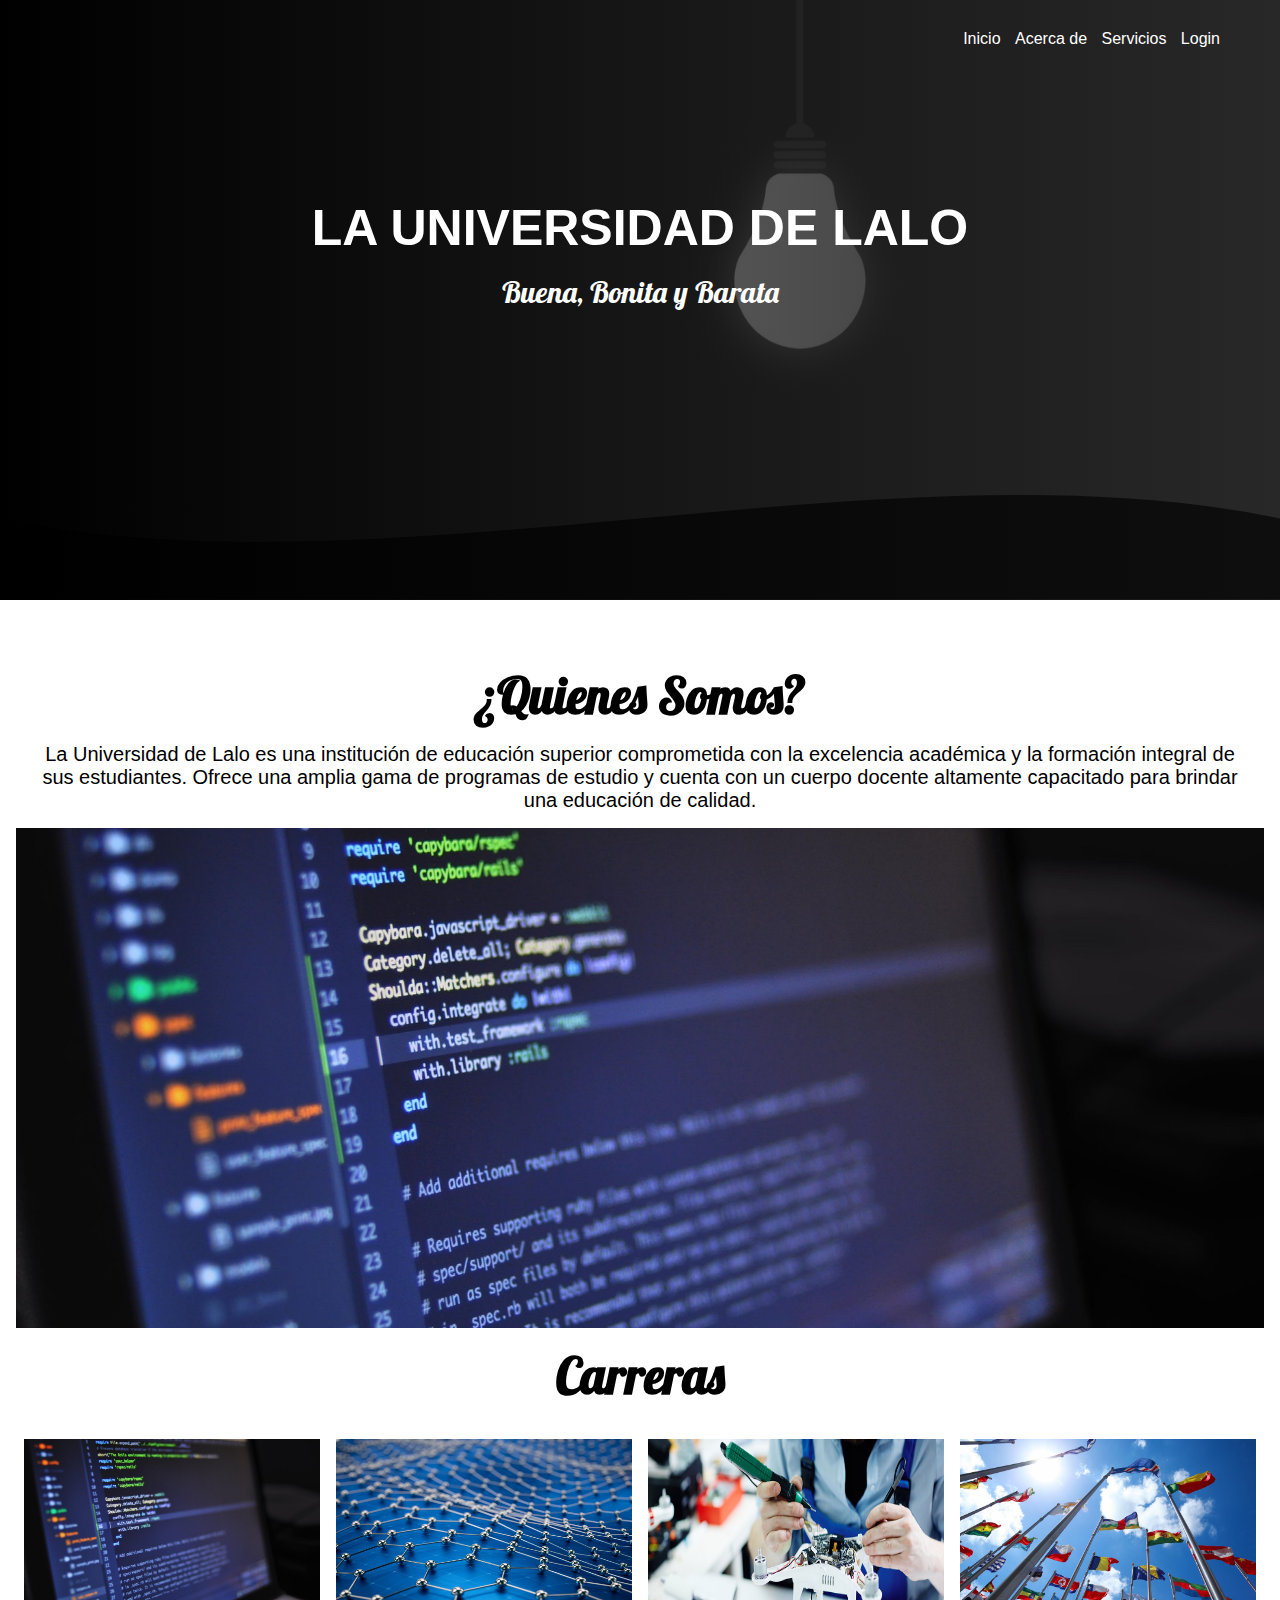
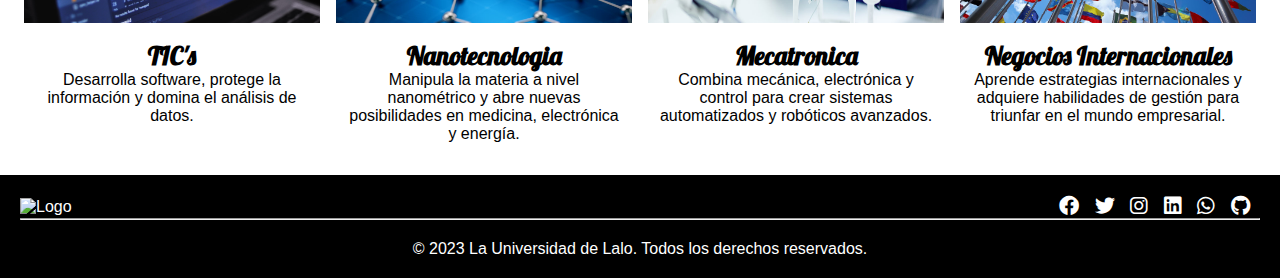
<file: index.html>
<!DOCTYPE html>
<html lang="en">

<head>
    <meta charset="UTF-8">
    <meta name="viewport" content="width=device-width, initial-scale=1.0">
    <link rel="preconnect" href="https://fonts.googleapis.com">
    <link rel="preconnect" href="https://fonts.gstatic.com" crossorigin>
    <link href="https://fonts.googleapis.com/css2?family=Lobster&display=swap" rel="stylesheet">
    <link rel="preconnect" href="https://fonts.googleapis.com">
    <link rel="preconnect" href="https://fonts.gstatic.com" crossorigin>
    <link href="https://fonts.googleapis.com/css2?family=Caveat&display=swap" rel="stylesheet">
    <!-- Font Awesome -->
    <link href="https://cdnjs.cloudflare.com/ajax/libs/font-awesome/6.0.0/css/all.min.css" rel="stylesheet" />
    <!-- Google Fonts -->
    <link href="https://fonts.googleapis.com/css?family=Roboto:300,400,500,700&display=swap" rel="stylesheet" />
    <link rel="stylesheet" href="CSS/index.css">
    <link rel="stylesheet" href="CSS/footer.css">
    <title>SchooLalo</title>
</head>

<body>

    <header class="head">
        <nav class="navBar">
            <a href="#Inicio">Inicio</a>
            <a href="#About">Acerca de</a>
            <a href="principal.php">Servicios</a>
            <a href="login.php">Login</a>
        </nav>
        <section id="Inicio">
            <section class="textos-header">
                <h1>LA UNIVERSIDAD DE LALO</h1>
                <h2>Buena, Bonita y Barata</h2>
            </section>
        </section>
        <div class="wave" style="height: 150px; overflow: hidden;"><svg viewBox="0 0 500 150" preserveAspectRatio="none"
                style="height: 81%; width: 100%;">
                <path d="M0.00,49.98 C149.99,150.00 349.20,-49.98 500.00,49.98 L500.00,150.00 L0.00,150.00 Z"
                    style="stroke: none; fill: #000000a2;"></path>
            </svg></div>
    </header>
    <!-- <div id="carousel"></div> -->

    <main class="contenedor">
        <section class="about">
            <h2>¿Quienes Somos?</h2>
            <p>La Universidad de Lalo es una institución de educación superior comprometida con la excelencia académica
                y
                la formación integral de sus estudiantes. Ofrece una amplia gama de programas de estudio y cuenta con un
                cuerpo docente altamente capacitado para brindar una educación de calidad.</p>
        </section>

        <div id="carousel"></div>

        <h2>Carreras</h2>
        <div class="carreras__grid">
            <section class="carreras">
                <div class="carreras__cards">
                    <div class="carreras__cards__img">
                        <img class="carreras__cards__img--im" src="IMG/carreras/Tics.jpeg" alt="Imagen 1">
                    </div>
                    <div class="carreras__card__txt">
                        <h3>TIC's</h3>
                        <p>Desarrolla software, protege la información y domina el análisis de datos.</p>
                    </div>
                </div>
            </section>

            <section class="carreras">
                <div class="carreras__cards">
                    <div class="carreras__cards__img">
                        <img class="carreras__cards__img--im" src="IMG/carreras/Nanotecnologia.jpg" alt="Imagen 1">
                    </div>
                    <div class="carreras__card__txt">
                        <h3>Nanotecnologia</h3>
                        <p>Manipula la materia a nivel nanométrico y abre nuevas posibilidades en medicina, electrónica
                            y energía.</p>
                    </div>
                </div>
            </section>

            <section class="carreras">
                <div class="carreras__cards">
                    <div class="carreras__cards__img">
                        <img class="carreras__cards__img--im" src="IMG/carreras/Mecatronica.jpg" alt="Imagen 1">
                    </div>
                    <div class="carreras__card__txt">
                        <h3>Mecatronica</h3>
                        <p>Combina mecánica, electrónica y control para crear sistemas automatizados y robóticos
                            avanzados.</p>
                    </div>
                </div>
            </section>

            <section class="carreras">
                <div class="carreras__cards">
                    <div class="carreras__cards__img">
                        <img class="carreras__cards__img--im" src="IMG/carreras/Negocios.jpg" alt="Imagen 1">
                    </div>
                    <div class="carreras__card__txt">
                        <h3>Negocios Internacionales</h3>
                        <p>Aprende estrategias internacionales y adquiere habilidades de gestión para triunfar en el
                            mundo empresarial.</p>
                    </div>
                </div>
            </section>
        </div>
    </main>

    <footer class="footer">
        <div class="cont">
            <div class="footer__content">
                <div class="footer__logo">
                    <img [src]="LogoLalo" alt="Logo">
                </div>
                <div class="footer__social">
                    <a href="#" class="footer__social-icon"><i class="fab fa-facebook"></i></a>
                    <a href="#" class="footer__social-icon"><i class="fab fa-twitter"></i></a>
                    <a href="#" class="footer__social-icon"><i class="fab fa-instagram"></i></a>
                    <a href="#" class="footer__social-icon"><i class="fab fa-linkedin"></i></a>
                    <a href="#" class="footer__social-icon"><i class="fab fa-whatsapp"></i></a>
                    <a href="#" class="footer__social-icon"><i class="fab fa-github"></i></a>
                </div>
            </div>
            <hr>
            <div class="footer__info">
                <p>&copy; 2023 La Universidad de Lalo. Todos los derechos reservados.</p>
            </div>
        </div>
    </footer>

    <script src="JS/carousel.js"></script>
</body>

</html>
</file>
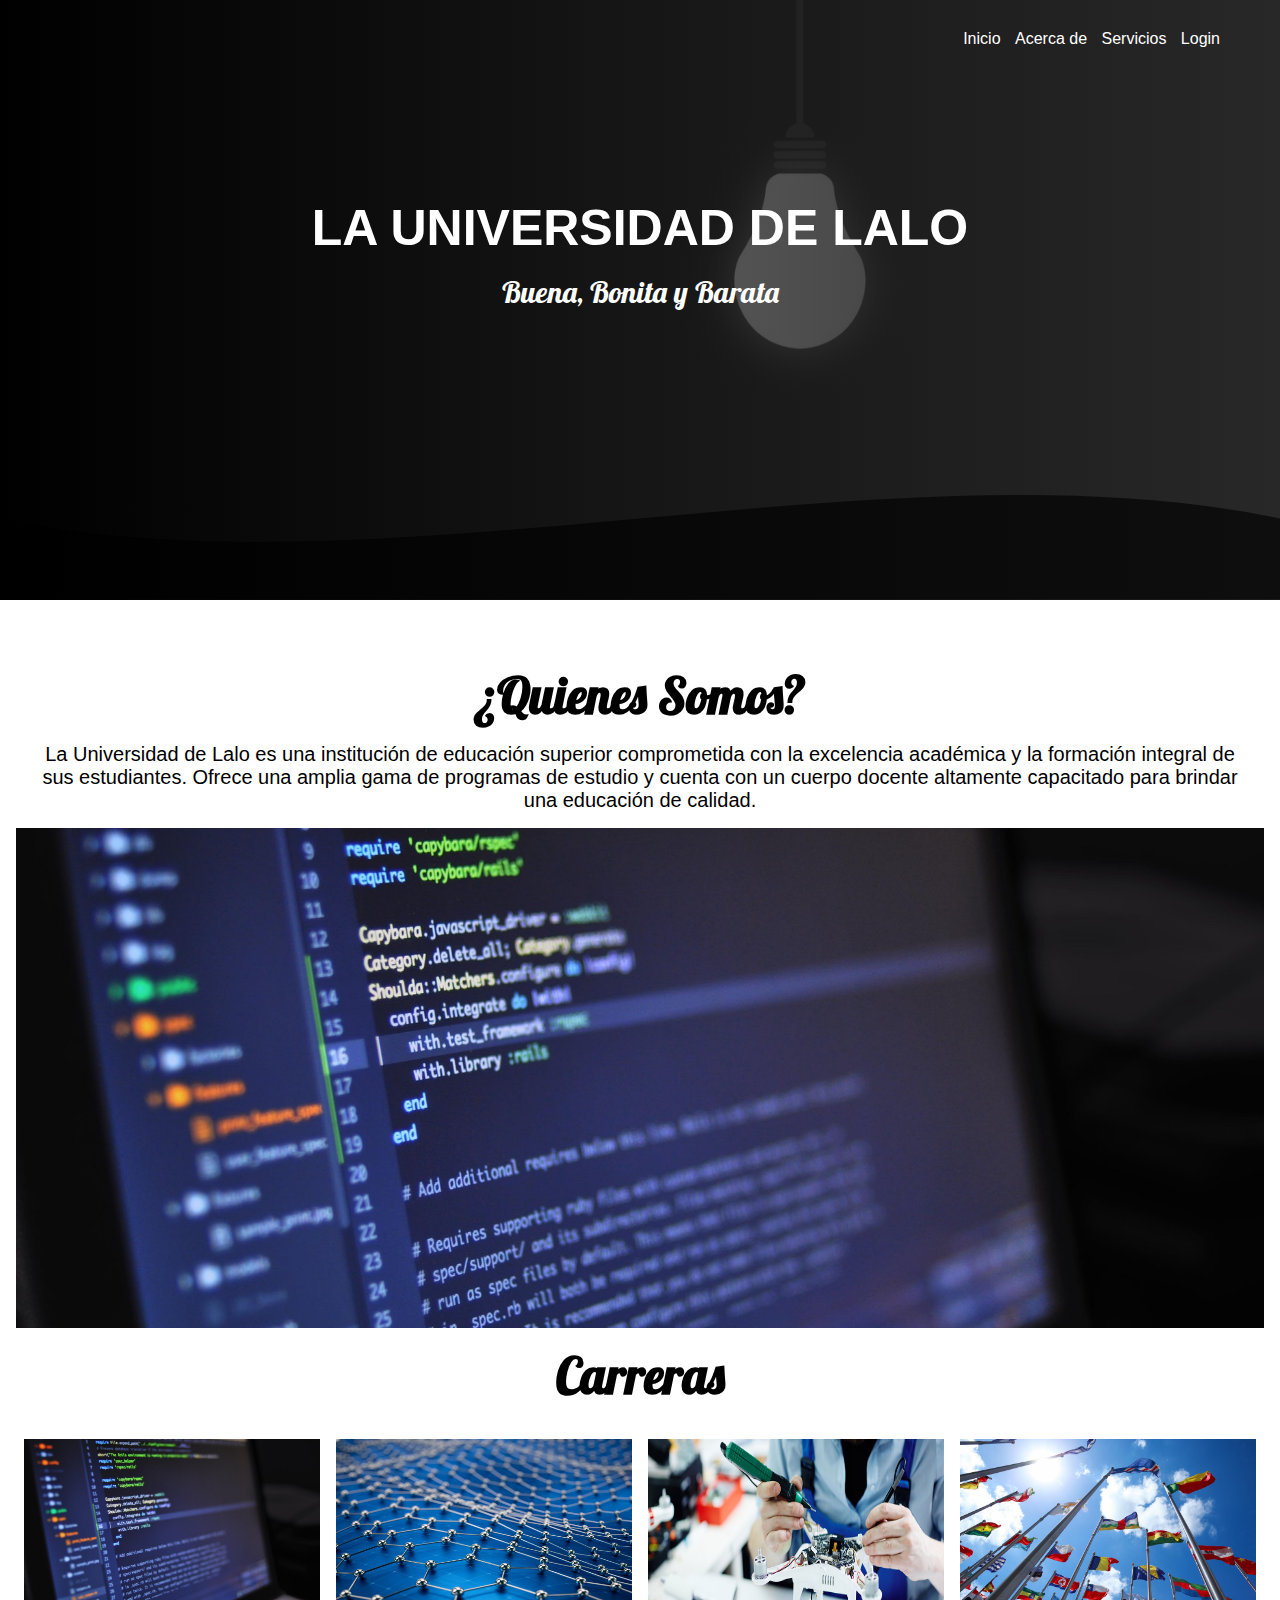
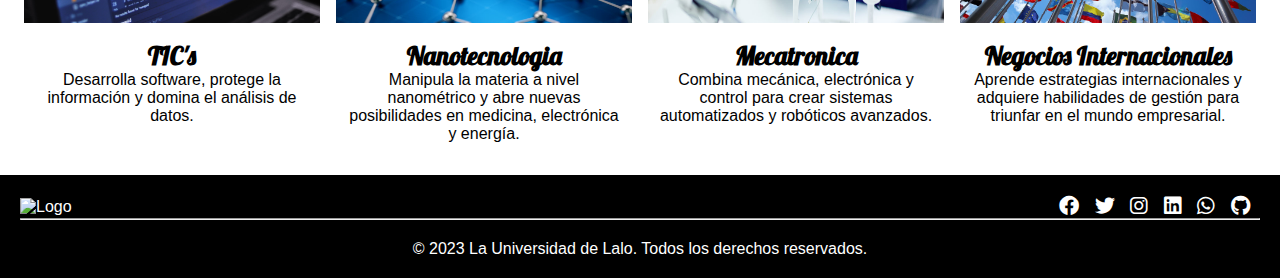
<file: HTML/index.html>
<!DOCTYPE html>
<html lang="en">

<head>
    <meta charset="UTF-8">
    <meta name="viewport" content="width=device-width, initial-scale=1.0">
    <link rel="preconnect" href="https://fonts.googleapis.com">
    <link rel="preconnect" href="https://fonts.gstatic.com" crossorigin>
    <link href="https://fonts.googleapis.com/css2?family=Lobster&display=swap" rel="stylesheet">
    <link rel="preconnect" href="https://fonts.googleapis.com">
    <link rel="preconnect" href="https://fonts.gstatic.com" crossorigin>
    <link href="https://fonts.googleapis.com/css2?family=Caveat&display=swap" rel="stylesheet">
    <!-- Font Awesome -->
    <link href="https://cdnjs.cloudflare.com/ajax/libs/font-awesome/6.0.0/css/all.min.css" rel="stylesheet" />
    <!-- Google Fonts -->
    <link href="https://fonts.googleapis.com/css?family=Roboto:300,400,500,700&display=swap" rel="stylesheet" />
    <link rel="stylesheet" href="../CSS/index.css">
    <link rel="stylesheet" href="/CSS/footer.css">
    <title>SchooLalo</title>
</head>

<body>

    <header class="head">
        <nav class="navBar">
            <a href="#Inicio">Inicio</a>
            <a href="#About">Acerca de</a>
            <a href="/HTML/principal.html">Servicios</a>
            <a href="/HTML/login.html">Login</a>
        </nav>
        <section id="Inicio">
            <section class="textos-header">
                <h1>LA UNIVERSIDAD DE LALO</h1>
                <h2>Buena, Bonita y Barata</h2>
            </section>
        </section>
        <div class="wave" style="height: 150px; overflow: hidden;"><svg viewBox="0 0 500 150" preserveAspectRatio="none"
                style="height: 81%; width: 100%;">
                <path d="M0.00,49.98 C149.99,150.00 349.20,-49.98 500.00,49.98 L500.00,150.00 L0.00,150.00 Z"
                    style="stroke: none; fill: #000000a2;"></path>
            </svg></div>
    </header>
    <!-- <div id="carousel"></div> -->

    <main class="contenedor">
        <section class="about">
            <h2>¿Quienes Somos?</h2>
            <p>La Universidad de Lalo es una institución de educación superior comprometida con la excelencia académica
                y
                la formación integral de sus estudiantes. Ofrece una amplia gama de programas de estudio y cuenta con un
                cuerpo docente altamente capacitado para brindar una educación de calidad.</p>
        </section>

        <div id="carousel"></div>

        <h2>Carreras</h2>
        <div class="carreras__grid">
            <section class="carreras">
                <div class="carreras__cards">
                    <div class="carreras__cards__img">
                        <img class="carreras__cards__img--im" src="../IMG/carreras/Tics.jpeg" alt="Imagen 1">
                    </div>
                    <div class="carreras__card__txt">
                        <h3>TIC's</h3>
                        <p>Desarrolla software, protege la información y domina el análisis de datos.</p>
                    </div>
                </div>
            </section>

            <section class="carreras">
                <div class="carreras__cards">
                    <div class="carreras__cards__img">
                        <img class="carreras__cards__img--im" src="../IMG/carreras/Nanotecnologia.jpg" alt="Imagen 1">
                    </div>
                    <div class="carreras__card__txt">
                        <h3>Nanotecnologia</h3>
                        <p>Manipula la materia a nivel nanométrico y abre nuevas posibilidades en medicina, electrónica
                            y energía.</p>
                    </div>
                </div>
            </section>

            <section class="carreras">
                <div class="carreras__cards">
                    <div class="carreras__cards__img">
                        <img class="carreras__cards__img--im" src="../IMG/carreras/Mecatronica.jpg" alt="Imagen 1">
                    </div>
                    <div class="carreras__card__txt">
                        <h3>Mecatronica</h3>
                        <p>Combina mecánica, electrónica y control para crear sistemas automatizados y robóticos
                            avanzados.</p>
                    </div>
                </div>
            </section>

            <section class="carreras">
                <div class="carreras__cards">
                    <div class="carreras__cards__img">
                        <img class="carreras__cards__img--im" src="../IMG/carreras/Negocios.jpg" alt="Imagen 1">
                    </div>
                    <div class="carreras__card__txt">
                        <h3>Negocios Internacionales</h3>
                        <p>Aprende estrategias internacionales y adquiere habilidades de gestión para triunfar en el
                            mundo empresarial.</p>
                    </div>
                </div>
            </section>
        </div>
    </main>

    <footer class="footer">
        <div class="cont">
            <div class="footer__content">
                <div class="footer__logo">
                    <img [src]="LogoLalo" alt="Logo">
                </div>
                <div class="footer__social">
                    <a href="#" class="footer__social-icon"><i class="fab fa-facebook"></i></a>
                    <a href="#" class="footer__social-icon"><i class="fab fa-twitter"></i></a>
                    <a href="#" class="footer__social-icon"><i class="fab fa-instagram"></i></a>
                    <a href="#" class="footer__social-icon"><i class="fab fa-linkedin"></i></a>
                    <a href="#" class="footer__social-icon"><i class="fab fa-whatsapp"></i></a>
                    <a href="#" class="footer__social-icon"><i class="fab fa-github"></i></a>
                </div>
            </div>
            <hr>
            <div class="footer__info">
                <p>&copy; 2023 La Universidad de Lalo. Todos los derechos reservados.</p>
            </div>
        </div>
    </footer>

    <script src="../JS/carousel.js"></script>
</body>

</html>
</file>
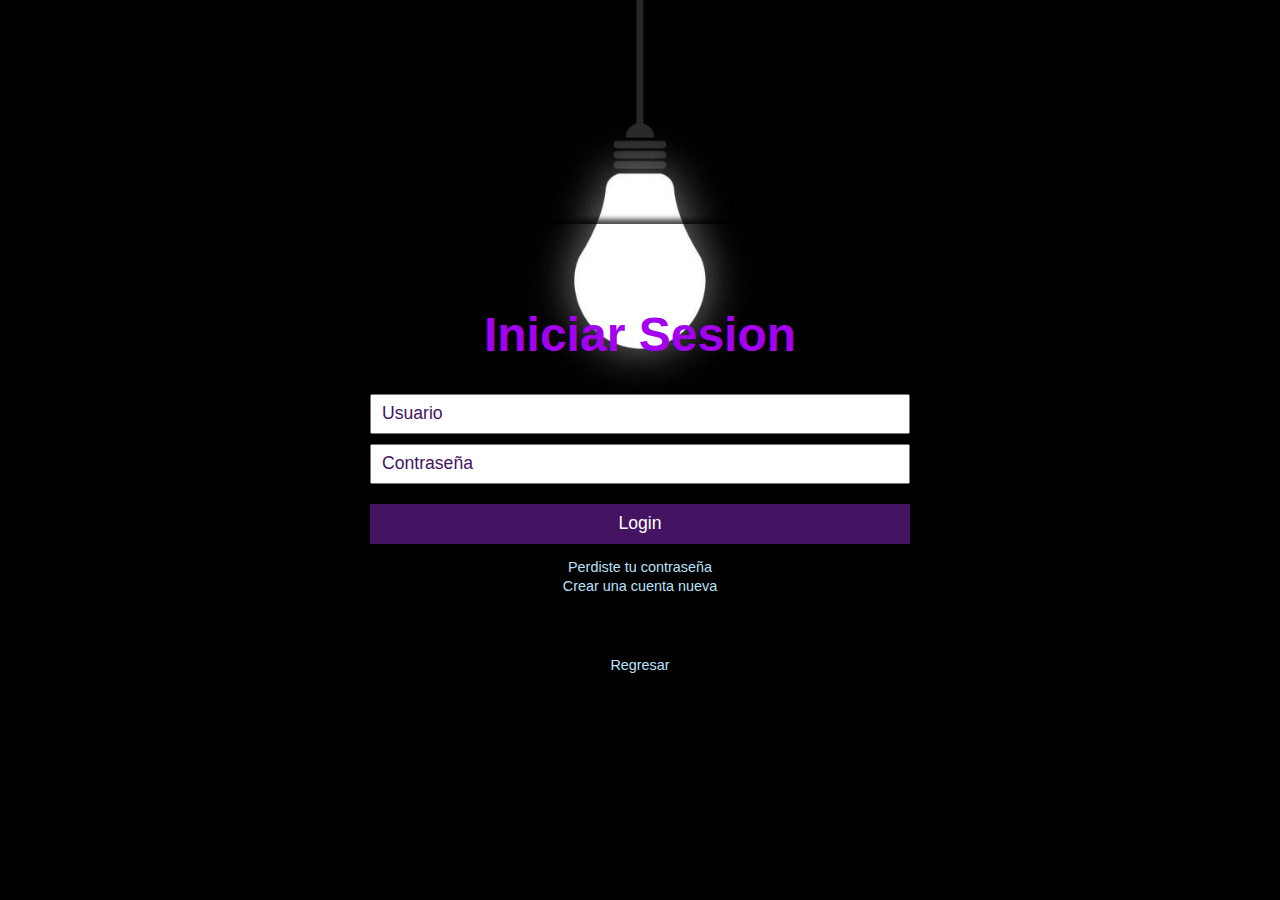
<file: HTML/login.html>
<!DOCTYPE html>
<html lang="en">
<head>
    <meta charset="UTF-8">
    <meta name="viewport" content="width=device-width, initial-scale=1.0">
    <meta title="Pagina de control escolar de Lalo">
    <link rel="stylesheet" href="/CSS/login.css">
    <title>Login</title>
</head>
<body>
    
    <div id="contenedor">
        <div id="central">
            <div id="login">
                <div class="titulo">
                    <h1 class="texto">Inici<span class="span">ar Ses</span>ion</h1>
                </div>
                <from class="login-form">
                    <div class="log-gampo">
                        <input type="text" name="user" placeholder="Usuario" required >
                    </div>
                    <div class="log-campo">
                        <input type="password" name="password" placeholder="Contraseña" required >
                    </div>

                    <button type="submit" title="Ingresar" name="Ingresar">Login</button>
                </from>
                <div class="pie-form">
                    <a href="#">Perdiste tu contraseña</a>
                    <a href="#">Crear una cuenta nueva</a>
                </div>
            </div>
            <div class="inf">
                <a href="principal.html">Regresar</a>
            </div>
        </div>
    </div>

</body>
</html>
</file>
<file: CSS/index.css>
* {
    margin: 0;
    padding: 0;
    box-sizing: border-box;


    & body {
        font-family: 'Franklin Gothic Medium', 'Arial Narrow', Arial, sans-serif;



        & h2 {
            font-family: 'Lobster', cursive;
            font-weight: bold;
            font-size: 50px;
            padding: 1rem;
            text-align: center;
        }
/*----------------------
    Header
----------------------*/

        & .head {
            width: 100%;
            height: 600px;
            background: #ff3333;
            /* Chrome 10-25, Safari 5.1-6 */
            background: linear-gradient(to right, hsl(0, 0%, 0%), hsla(0, 2%, 12%, 0.733), #292828), url(../IMG/F2.jpg);
            /* W3C, IE 10+/ Edge, Firefox 16+, Chrome 26+, Opera 12+, Safari 7+ */
            background-size: cover;
            background-attachment: fixed;
            position: relative;

            & .navBar {
                text-align: right;
                padding: 30px 50px 0 0;

                & a {
                    color: white;
                    font-weight: 300;
                    text-decoration: none;
                    margin-right: 10px;
                }

                & a:hover {
                    text-decoration: underline;
                }
            }

            & #Inicio .textos-header {
                display: flex;
                height: 430px;
                width: 100%;
                align-items: center;
                justify-content: center;
                flex-direction: column;
                text-align: center;
                padding: 1rem;

                & h1 {
                    font-size: 50px;
                    color: white;
                }

                & h2 {
                    font-size: 30px;
                    font-weight: 300;
                    color: white;
                }
            }
        }
/*----------------------
    Main
----------------------*/
        & .contenedor {
            max-width: 100%;
            height: auto;
            padding: 1rem;
            margin-top: 1rem;

            & .about {
                text-align: center;
                padding: 1rem;

                & p {
                    font-family: 'Arial', cursive;
                    font-size: 20px;
                }
            }

            & #carousel {
                background-image: url(../IMG/carreras/Tics.jpeg);
                background-repeat: no-repeat;
                background-size: cover;
                background-position: center center;
                max-width: 100%;
                height: 300px;
            }

            @media (min-width: 768px) {
                #carousel {
                    width: auto !important;
                    height: 500px;
                }
            }

            & .carreras {
                width: 100%;
                height: auto;

                & h3 {
                    font-family: 'Lobster', cursive;
                    font-size: 1.6rem;
                    text-align: center;
                }

                & .carreras__cards {
                    width: 100%;
                    height: auto;

                    & .carreras__cards__img {
                        width: 100%;
                        height: auto;

                        & .carreras__cards__img--im {
                            width: 95%;
                            max-height: 400px;
                            padding-top: 1rem;
                            display: block;
                            margin-left: auto;
                            margin-right: auto;
                        }
                    }

                    & .carreras__card__txt {
                        text-align: center;
                        padding: 1rem;
                    }
                }
            }

            @media (min-width: 768px) { 
                .carreras__grid {
                    display: grid;
                    grid-template-columns: repeat(4, 1fr);
                }
                
                & .carreras__cards__img--im {
                    height: 200px;
                }
            }
        }
    }
}
</file>
<file: CSS/footer.css>
.footer {
    background-color: #000000;
    color: #ffffff;
    padding: 20px 0;
}

.cont {
    max-width: 100%;
    margin: 0 auto;
    padding: 0 20px;
}

.footer__content {
    display: flex;
    justify-content: space-between;
    align-items: center;
}

.footer__logo img {
    width: 100px;
}

.footer__social {
    font-size: 20px;
}

.footer__social-icon {
    color: #ffffff;
    margin-right: 10px;
    transition: color 0.3s ease;
}

.footer__social-icon:hover {
    color: #ff0000;
}

.footer__contact-icon:hover {
    border-left: #ff0000;
    color: #ff0000;
}

.footer__info {
    text-align: center;
    margin-top: 20px;
}

@media (max-width: 768px) {
    .footer__content {
        flex-direction: column;
        align-items: center;
    }

    .footer__logo {
        margin-bottom: 20px;
    }
}

hr {
    color: #ff0000;
}
</file>
<file: CSS/login.css>
body {
    background-image: url(/IMG/F2.jpg);
    background-repeat: no-repeat;
    background-position: center;
    background-image: center;
    background-size: cover;
    color: #000000;
    font-family: Arial, sans-serif;
    margin: 0;
    padding: 0;
}

.texto{
    color: #a400f0;
    font-size: 3rem;
}


#contenedor {
    display: flex;
    align-items: center;
    justify-content: center;
    margin: 0;
    padding: 0;
    min-width: 100vw;
    min-height: 100vh;
    width: 100%;
    height: 100%;
}

#central {
    max-width: 600px;
    width: 100%;
}

.titulo {
    font-size: 250%;
    color: #000000;
    text-align: center;
    margin-bottom: 20px;
}

#login {
    width: 100%;
    padding: 50px 30px;
    background-color: transparent;

    box-shadow: 0px 0px 5px 5px rgba(0, 0, 0, 0.699);

    border-radius: 3px 3px 3px 3px;


    box-sizing: border-box;
}

#login input {
    font-family: 'Overpass', sans-serif;
    font-size: 110%;
    color: #1b262c;
    display: block;
    width: 100%;
    height: 40px;
    margin-bottom: 10px;
    padding: 5px 5px 5px 10px;
    box-sizing: border-box;
}

#login input::placeholder {
    font-family: 'Overpass', sans-serif;
    color: #441462;
}

#login button {
    font-family: 'Overpass', sans-serif;
    font-size: 110%;
    color: #ffffff;
    width: 100%;
    height: 40px;
    border: none;
    background-color: #441462;
    margin-top: 10px;
    transition: all 0.5s;
}

#login button:hover {
    background-color: #9a3ed8;
    color: #000000;
}

.pie-form {
    font-size: 90%;
    text-align: center;
    margin-top: 15px;
}

.pie-form a {
    display: block;
    text-decoration: none;
    color: #bbe1fa;
    margin-bottom: 3px;
}

.pie-form a:hover {
    color: #0f4c75;
}

.inf {
    margin-top: 10px;
    font-size: 90%;
    text-align: center;
}

.inf a {
    display: block;
    text-decoration: none;
    color: #bbe1fa;
    margin-bottom: 3px;
}

.inf a:hover {
    color: #3282b8;
}

/*--------------------------------------------
Registro de Usuarios
--------------------------------------------*/

@media (min-width: 600px) { 
    .registrar-form{
        display: grid;
        grid-template-columns: repeat(2, 1fr);
        gap: 1rem;
    }
    .campo:nth-child(5){
        grid-column: 1/3;
    }
    .campo:nth-child(8){
        grid-column: 2/3;
    }
}
</file>
